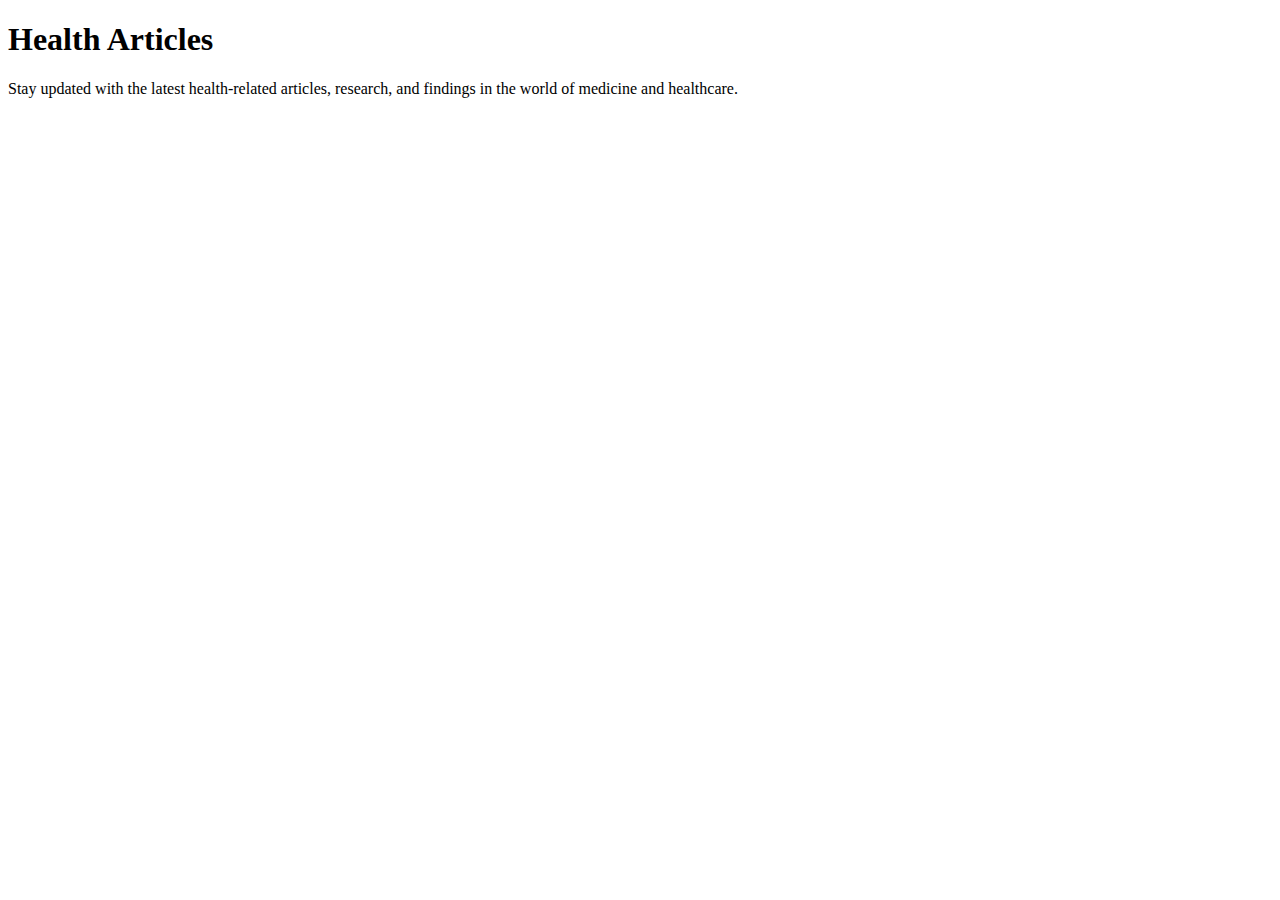
<file: templates/health_articles.html>
<!DOCTYPE html>
<html lang="en">
<head>
    <meta charset="UTF-8">
    <meta name="viewport" content="width=device-width, initial-scale=1.0">
    <title>Health Articles</title>
</head>
<body>
    <h1>Health Articles</h1>
    <p>Stay updated with the latest health-related articles, research, and findings in the world of medicine and healthcare.</p>
    <!-- Add more content related to health articles here -->
</body>
</html>
</file>
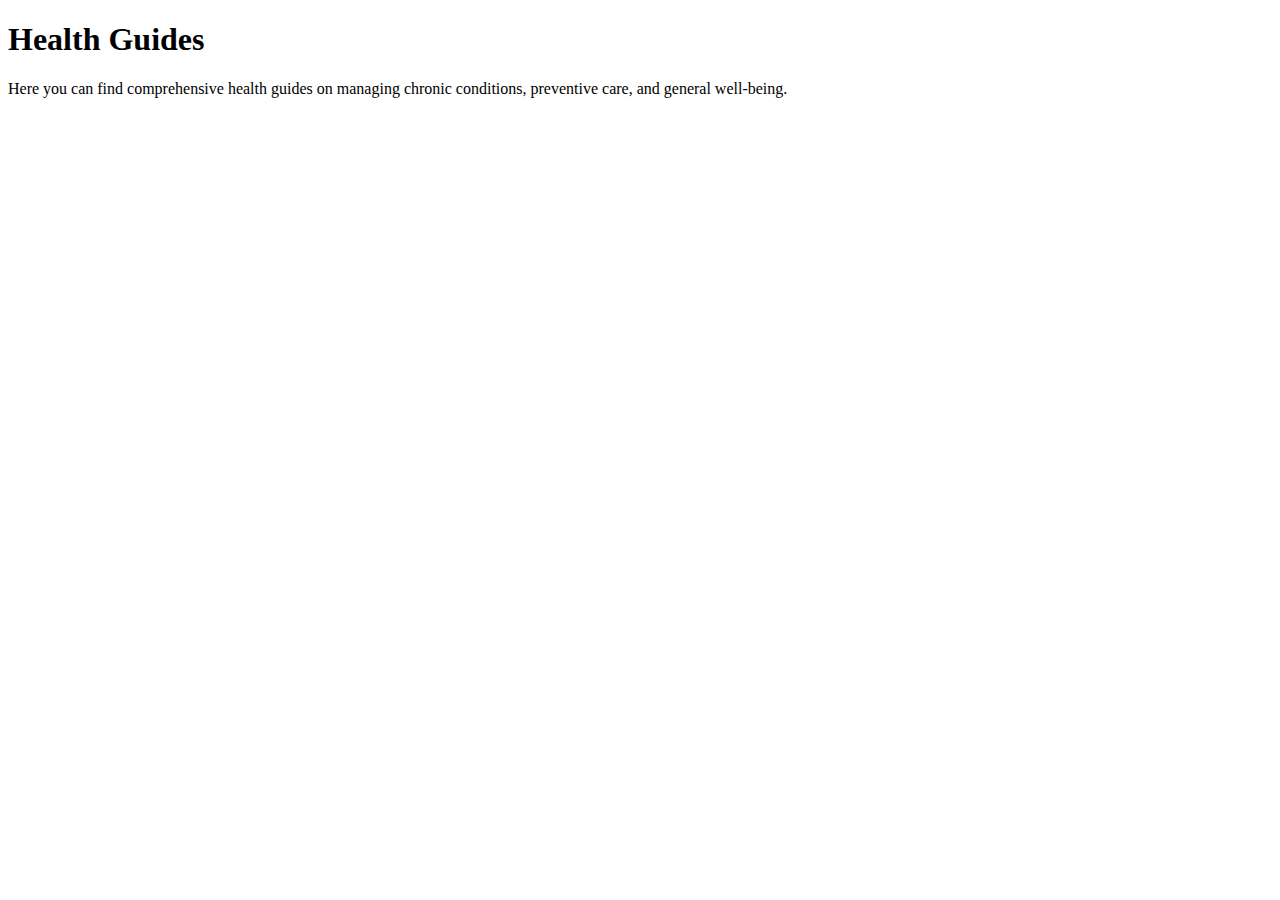
<file: templates/health_guides.html>
<!DOCTYPE html>
<html lang="en">
<head>
    <meta charset="UTF-8">
    <meta name="viewport" content="width=device-width, initial-scale=1.0">
    <title>Health Guides</title>
</head>
<body>
    <h1>Health Guides</h1>
    <p>Here you can find comprehensive health guides on managing chronic conditions, preventive care, and general well-being.</p>
    <!-- Add more content related to health guides here -->
</body>
</html>
</file>
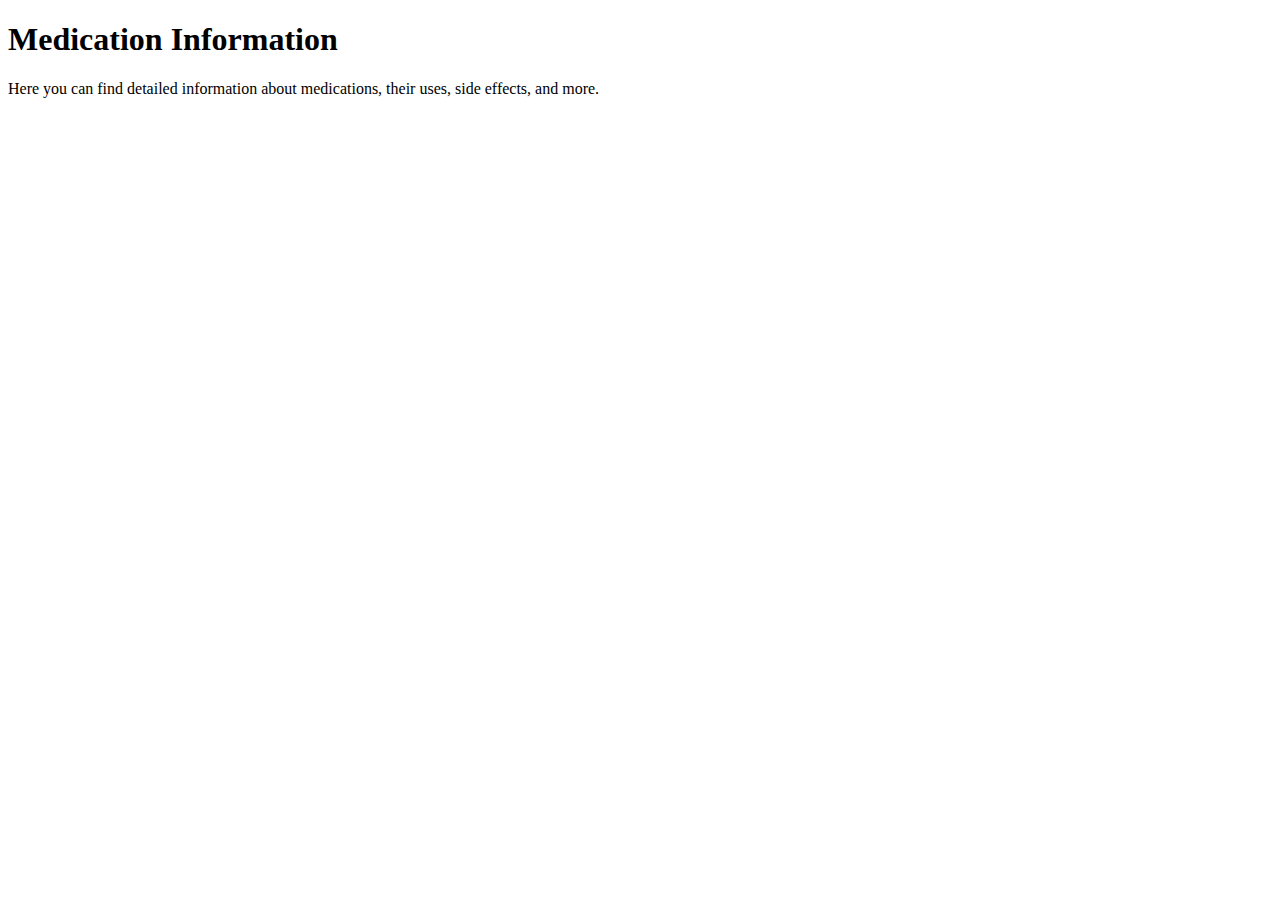
<file: templates/medication_info.html>
<!DOCTYPE html>
<html lang="en">
<head>
    <meta charset="UTF-8">
    <meta name="viewport" content="width=device-width, initial-scale=1.0">
    <title>Medication Information</title>
</head>
<body>
    <h1>Medication Information</h1>
    <p>Here you can find detailed information about medications, their uses, side effects, and more.</p>
    <!-- Add more content related to medication information here -->
</body>
</html>
</file>
